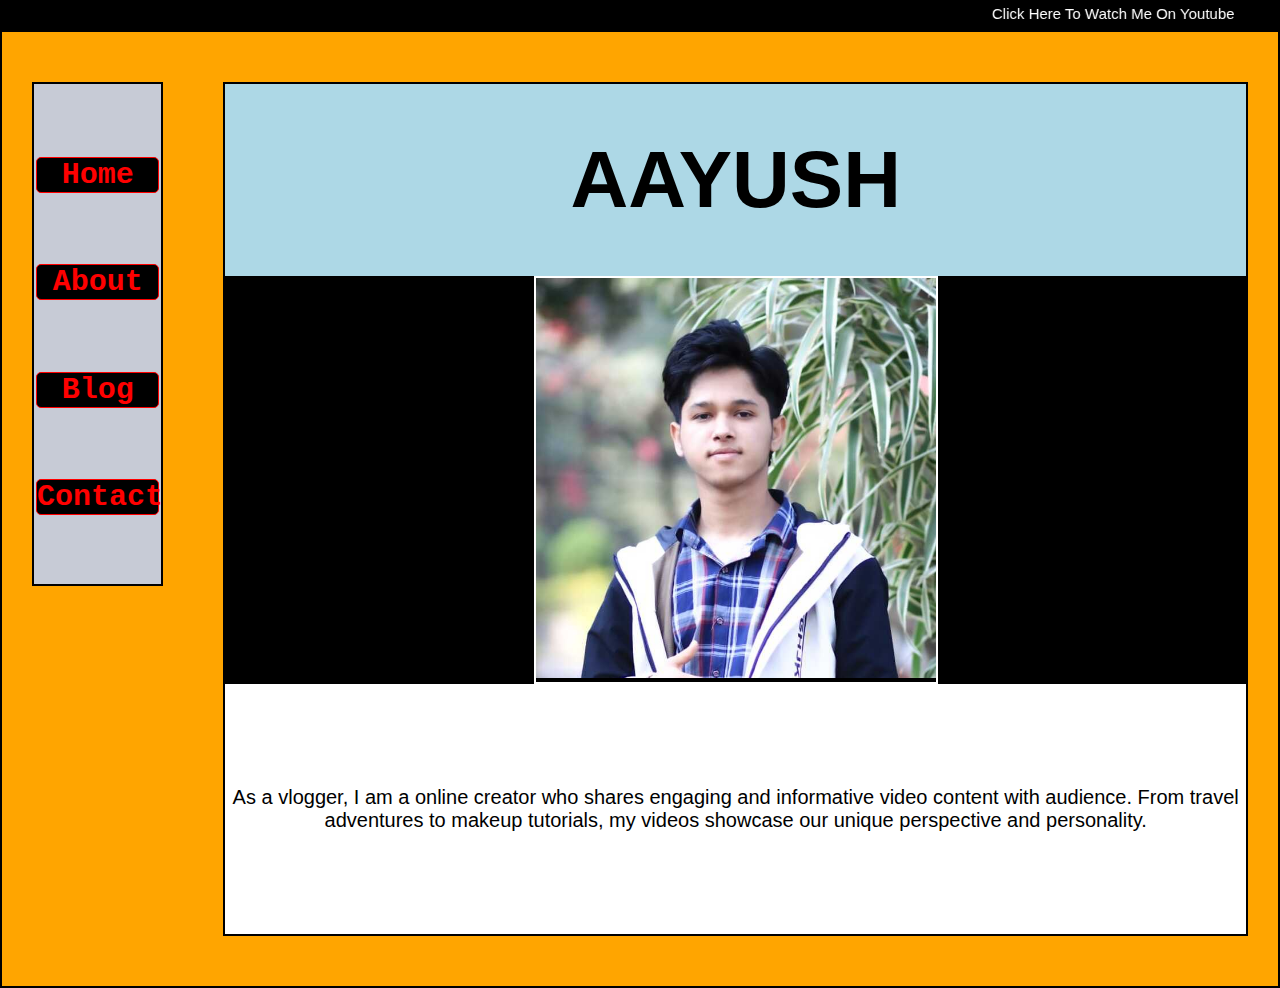
<file: index.html>
<!DOCTYPE html>
<html lang="en">
  <head>
    <meta charset="UTF-8" />
    <meta http-equiv="X-UA-Compatible" content="IE=edge" />
    <meta name="viewport" content="width=device-width, initial-scale=1.0" />
    <title>Aayush</title>
    <link rel="stylesheet" href="style.css" />
    <link rel="stylesheet" href="index.css" />
  </head>
  <body>
    <a class="watch-youtube" href="https://youtube.com/@aayushgautamsunar"
      ><div class="watch-me">
        <marquee behavior="alternate"
          >click here to watch me on youtube</marquee
        >
      </div></a
    >

    <div class="container">
      <div class="left-container">
        <div class="nav-item">
          <a href="index.html"><li class="home">home</li></a>
          <a href="about.html"><li class="about">about</li></a>
          <a href="blog.html"><li class="blog">blog</li></a>
          <a href="contact.html"> <li class="conatct">contact</li></a>
        </div>
      </div>
      <div class="right-container">
        <div class="right-container-name">
          <p>Aayush</p>
        </div>
        <div class="upper-right-container">
          <div class="halloween-image">
            <img src="images/aayush.jpg" alt="halloween" />
          </div>
        </div>
        <div class="lower-right-container">
          <div class="bio">
            <p>
              As a vlogger, I am a online creator who shares engaging and
              informative video content with audience. From travel adventures to
              makeup tutorials, my videos showcase our unique perspective and
              personality.
            </p>
          </div>
        </div>
      </div>
    </div>
  </body>
</html>
</file>
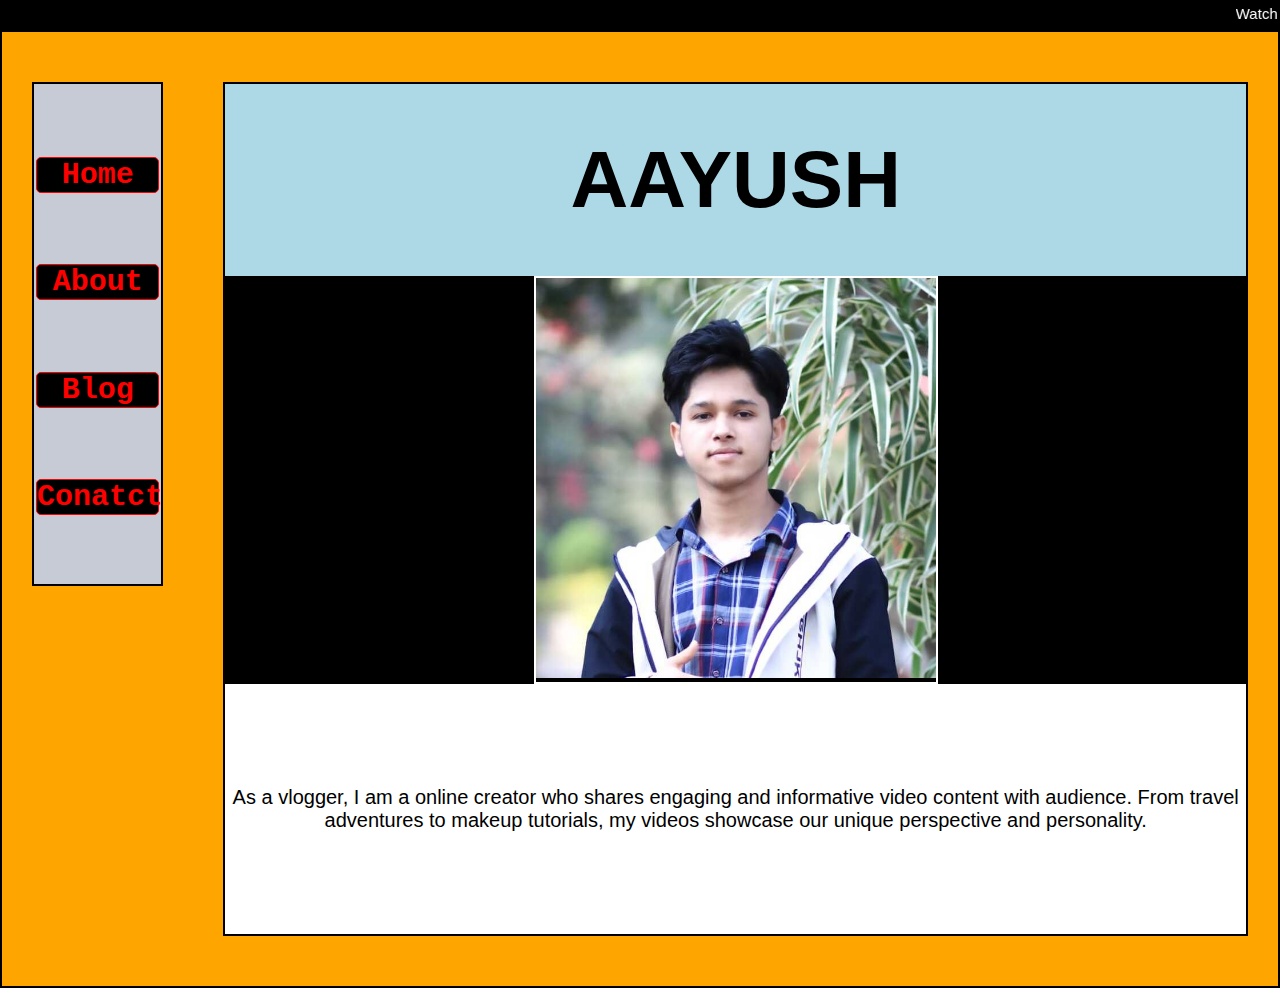
<file: 01_index.html>
<!DOCTYPE html>
<html lang="en">
  <head>
    <meta charset="UTF-8" />
    <meta http-equiv="X-UA-Compatible" content="IE=edge" />
    <meta name="viewport" content="width=device-width, initial-scale=1.0" />
    <title>Aayush</title>
    <link rel="stylesheet" href="style.css" />
    <link rel="stylesheet" href="01_index.css" />
  </head>
  <body>
    <a class="watch-youtube" href="https://youtube.com/@aayushgautamsunar"
      ><div class="watch-me">
        <marquee behavior="" direction="">watch me on youtube</marquee>
      </div></a
    >

    <div class="container">
      <div class="left-container">
        <div class="nav-item">
          <li class="home">
            <a href="01_index.html">home</a>
          </li>
          <li class="about"><a href="02_about.html"> about</a></li>
          <li class="blog"><a href="03_blog.html"> blog</a></li>
          <li class="conatct"><a href="04_contact.html"> conatct</a></li>
        </div>
      </div>
      <div class="right-container">
        <div class="right-container-name">
          <p>Aayush</p>
        </div>
        <div class="upper-right-container">
          <div class="halloween-image">
            <img src="images/aayush.jpg" alt="halloween" />
          </div>
        </div>
        <div class="lower-right-container">
          <div class="bio">
            <p>
              As a vlogger, I am a online creator who shares engaging and
              informative video content with audience. From travel adventures to
              makeup tutorials, my videos showcase our unique perspective and
              personality.
            </p>
          </div>
        </div>
      </div>
    </div>
  </body>
</html>
</file>
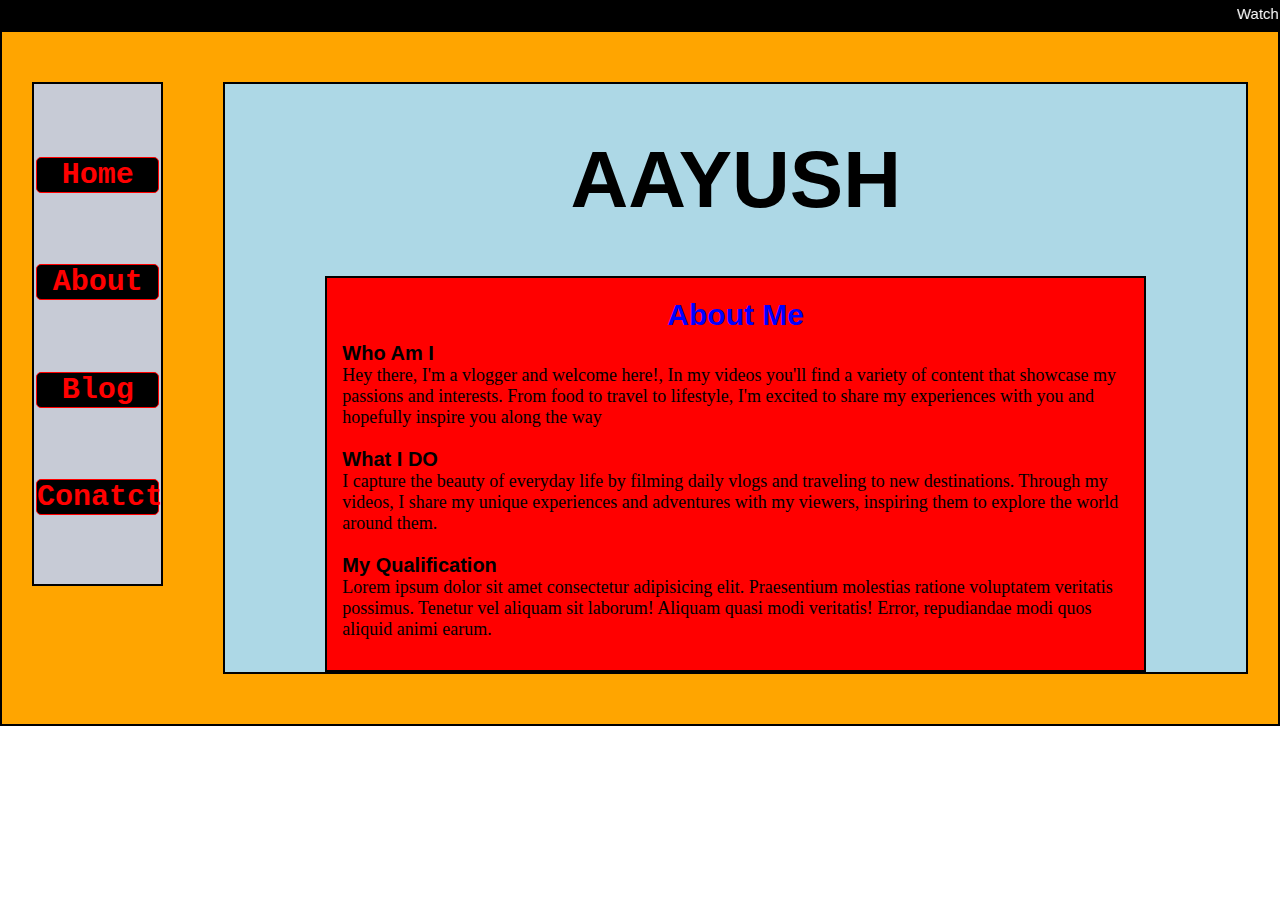
<file: 02_about.html>
<!DOCTYPE html>
<html lang="en">
  <head>
    <meta charset="UTF-8" />
    <meta http-equiv="X-UA-Compatible" content="IE=edge" />
    <meta name="viewport" content="width=device-width, initial-scale=1.0" />
    <title>Aayush</title>
    <link rel="stylesheet" href="style.css" />
    <link rel="stylesheet" href="02_about.css" />
  </head>
  <body>
    <a class="watch-youtube" href="https://youtube.com/@aayushgautamsunar"
      ><div class="watch-me">
        <marquee behavior="" direction="">watch me on youtube</marquee>
      </div></a
    >
    <div class="container">
      <div class="left-container">
        <div class="nav-item">
          <li class="home"><a href="01_index.html"> home</a></li>
          <li class="about"><a href="02_about.html"> about</a></li>
          <li class="blog"><a href="03_blog.html"> blog</a></li>
          <li class="conatct"><a href="04_contact.html"> conatct</a></li>
        </div>
      </div>
      <div class="right-container">
        <div class="right-container-name">
          <p>Aayush</p>
        </div>
        <div class="about-me-text">
          <h1>about me</h1>
          <div class="who-am-i about-me">
            <h2>who am i</h2>
            <p>
              Hey there, I'm a vlogger and welcome here!, In my videos you'll
              find a variety of content that showcase my passions and interests.
              From food to travel to lifestyle, I'm excited to share my
              experiences with you and hopefully inspire you along the way
            </p>
          </div>
          <div class="my-skill about-me">
            <h2>What I DO</h2>
            <p>
              I capture the beauty of everyday life by filming daily vlogs and
              traveling to new destinations. Through my videos, I share my
              unique experiences and adventures with my viewers, inspiring them
              to explore the world around them.
            </p>
          </div>
          <div class="my-qualification about-me">
            <h2>my qualification</h2>
            <p>
              Lorem ipsum dolor sit amet consectetur adipisicing elit.
              Praesentium molestias ratione voluptatem veritatis possimus.
              Tenetur vel aliquam sit laborum! Aliquam quasi modi veritatis!
              Error, repudiandae modi quos aliquid animi earum.
            </p>
          </div>
        </div>
      </div>
    </div>
  </body>
</html>
</file>
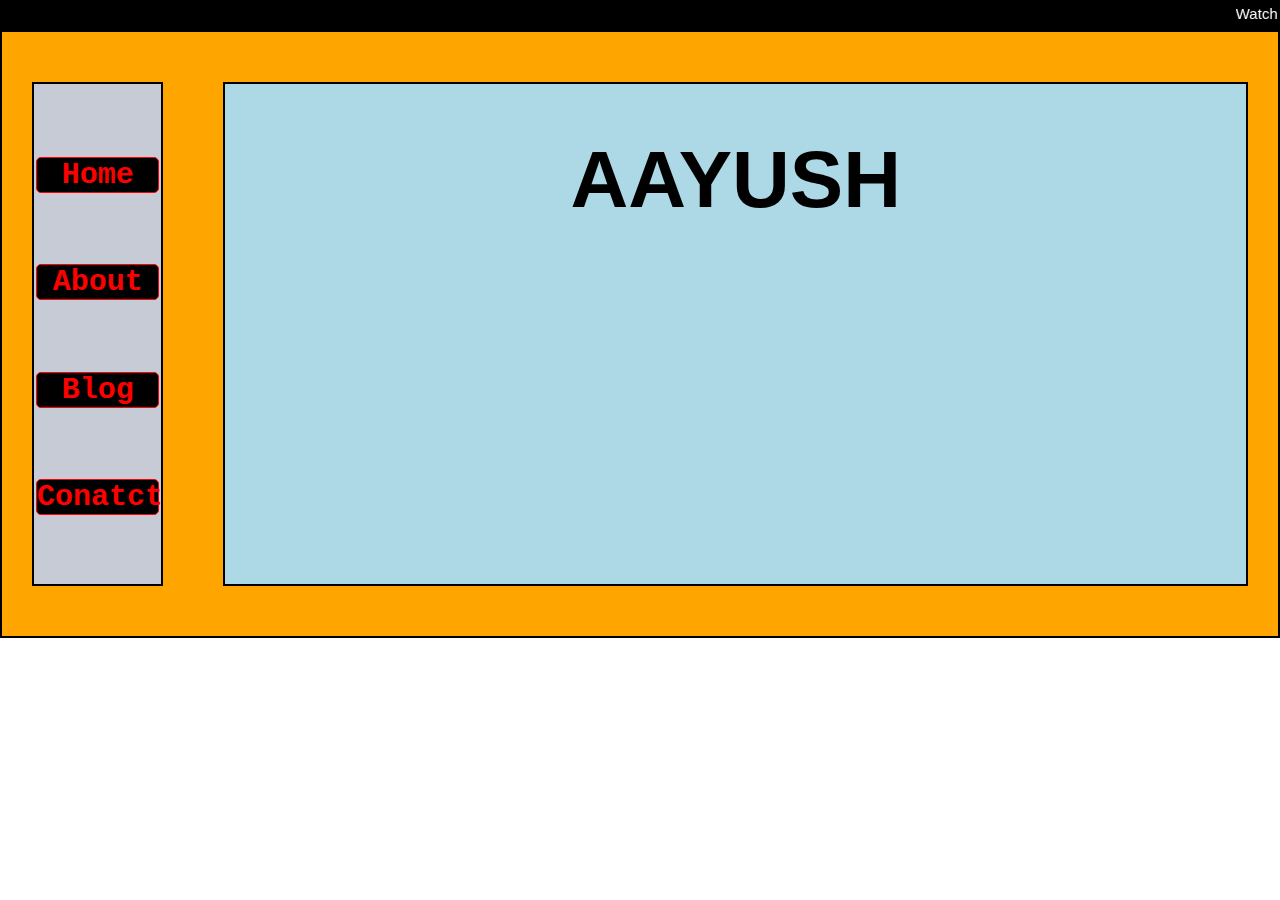
<file: 03_blog.html>
<!DOCTYPE html>
<html lang="en">
  <head>
    <meta charset="UTF-8" />
    <meta http-equiv="X-UA-Compatible" content="IE=edge" />
    <meta name="viewport" content="width=device-width, initial-scale=1.0" />
    <title>Aayush</title>
    <link rel="stylesheet" href="style.css" />
    <link rel="stylesheet" href="03_blog.html" />
  </head>
  <body>
    <a class="watch-youtube" href="https://youtube.com/@aayushgautamsunar"
      ><div class="watch-me">
        <marquee behavior="" direction="">watch me on youtube</marquee>
      </div></a
    >
    <div class="container">
      <div class="left-container">
        <div class="nav-item">
          <li class="home"><a href="01_index.html"> home</a></li>
          <li class="about"><a href="02_about.html"> about</a></li>
          <li class="blog"><a href="03_blog.html"> blog</a></li>
          <li class="conatct"><a href="04_contact.html"> conatct</a></li>
        </div>
      </div>
      <div class="right-container">
        <div class="right-container-name">
          <p>Aayush</p>
        </div>
      </div>
    </div>
  </body>
</html>
</file>
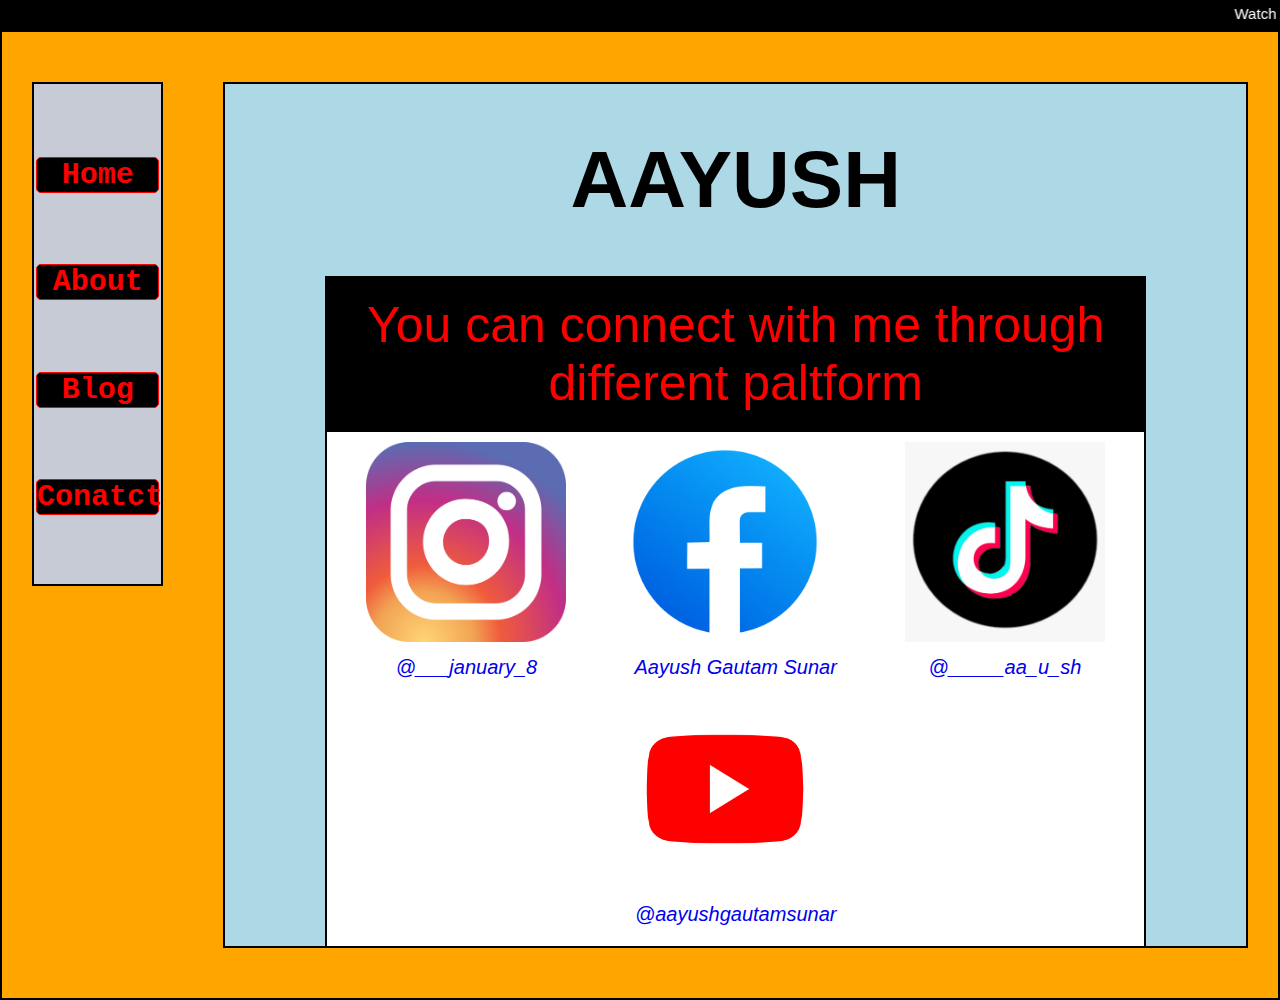
<file: 04_contact.html>
<!DOCTYPE html>
<html lang="en">
  <head>
    <meta charset="UTF-8" />
    <meta http-equiv="X-UA-Compatible" content="IE=edge" />
    <meta name="viewport" content="width=device-width, initial-scale=1.0" />
    <title>Aayush</title>
    <link rel="stylesheet" href="style.css" />
    <link rel="stylesheet" href="04_contact.css" />
  </head>
  <body>
    <a class="watch-youtube" href="https://youtube.com/@aayushgautamsunar"
      ><div class="watch-me">
        <marquee behavior="" direction="">watch me on youtube</marquee>
      </div></a
    >
    <div class="container">
      <div class="left-container">
        <div class="nav-item">
          <li class="home"><a href="01_index.html"> home</a></li>
          <li class="about"><a href="02_about.html"> about</a></li>
          <li class="blog"><a href="03_blog.html"> blog</a></li>
          <li class="conatct"><a href="04_contact.html"> conatct</a></li>
        </div>
      </div>
      <div class="right-container">
        <div class="right-container-name">
          <p>Aayush</p>
        </div>
        <div class="contact-me">
          <p class="connect-message">
            You can connect with me through different paltform
          </p>
          <div class="social-media">
            <div class="insta social-media-div">
              <a href="https://www.instagram.com/___january_8/"
                ><img src="images/insta.png" alt=""
              /></a>
              <a href="https://www.instagram.com/___january_8/">
                <p class="user-name">@___january_8</p></a
              >
            </div>
            <div class="facebook social-media-div">
              <a href="https://www.facebook.com/ayushgautam.sunar"
                ><img src="images/facebook.png" alt=""
              /></a>
              <a href="https://www.facebook.com/ayushgautam.sunar">
                <p class="user-name">Aayush Gautam Sunar</p></a
              >
            </div>
            <div class="tiktok social-media-div">
              <a href="https://www.tiktok.com/@_____aa_u_sh"
                ><img src="images/tiktok.png" alt=""
              /></a>
              <a href="https://www.tiktok.com/@_____aa_u_sh">
                <p class="user-name">@_____aa_u_sh</p></a
              >
            </div>
            <div class="youtube social-media-div">
              <a href="https://youtube.com/@aayushgautamsunar"
                ><img src="images/youtube.png" alt=""
              /></a>
              <a href="https://youtube.com/@aayushgautamsunar">
                <p class="user-name">@aayushgautamsunar</p></a
              >
            </div>
          </div>
        </div>
      </div>
    </div>
  </body>
</html>
</file>
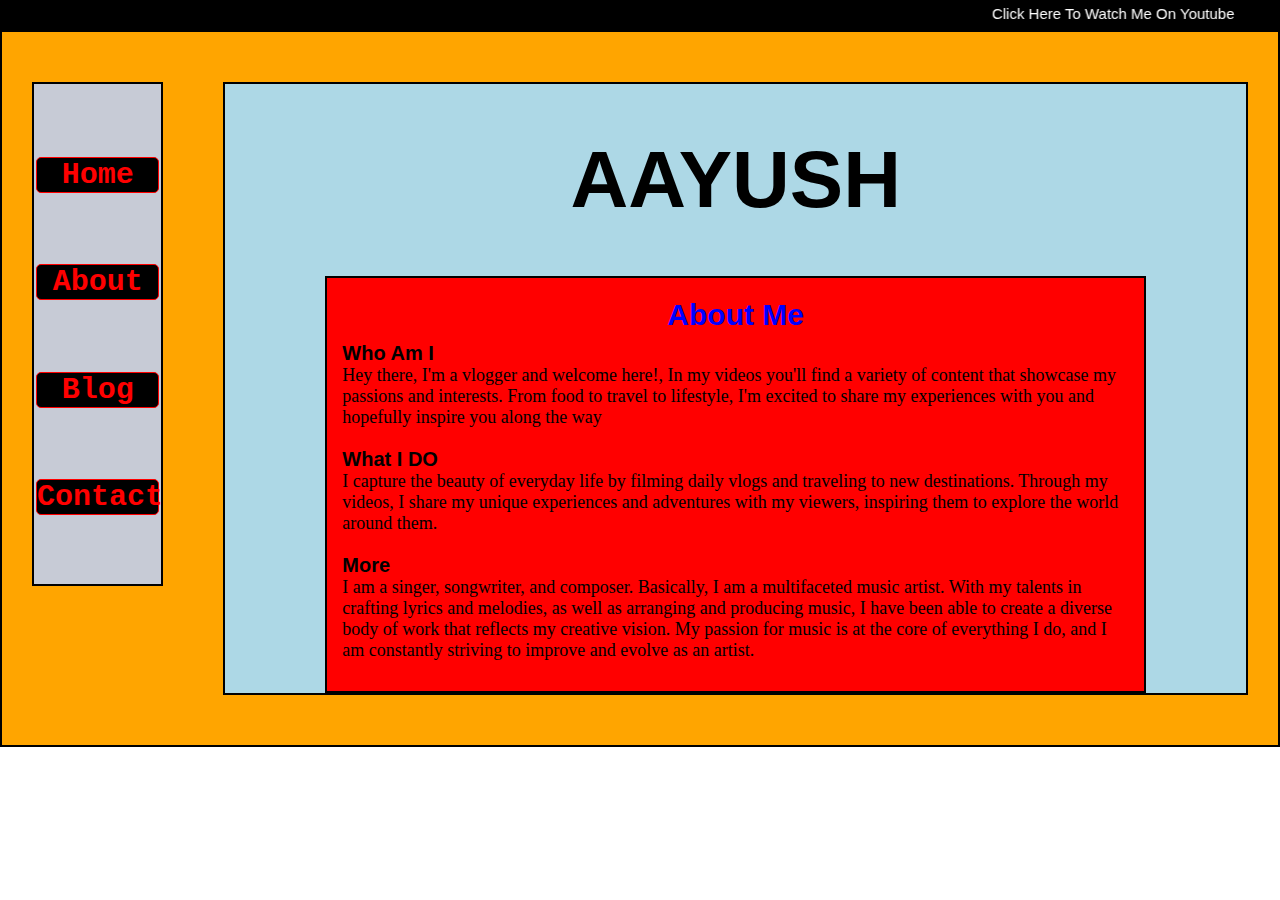
<file: about.html>
<!DOCTYPE html>
<html lang="en">
  <head>
    <meta charset="UTF-8" />
    <meta http-equiv="X-UA-Compatible" content="IE=edge" />
    <meta name="viewport" content="width=device-width, initial-scale=1.0" />
    <title>Aayush</title>
    <link rel="stylesheet" href="style.css" />
    <link rel="stylesheet" href="about.css" />
  </head>
  <body>
    <a class="watch-youtube" href="https://youtube.com/@aayushgautamsunar"
      ><div class="watch-me">
        <marquee behavior="alternate"
          >click here to watch me on youtube</marquee
        >
      </div></a
    >
    <div class="container">
      <div class="left-container">
        <div class="nav-item">
          <a href="index.html"><li class="home">home</li></a>
          <a href="about.html"><li class="about">about</li></a>
          <a href="blog.html"><li class="blog">blog</li></a>
          <a href="contact.html"> <li class="conatct">contact</li></a>
        </div>
      </div>
      <div class="right-container">
        <div class="right-container-name">
          <p>Aayush</p>
        </div>
        <div class="about-me-text">
          <h1>about me</h1>
          <div class="who-am-i about-me">
            <h2>who am i</h2>
            <p>
              Hey there, I'm a vlogger and welcome here!, In my videos you'll
              find a variety of content that showcase my passions and interests.
              From food to travel to lifestyle, I'm excited to share my
              experiences with you and hopefully inspire you along the way
            </p>
          </div>
          <div class="my-skill about-me">
            <h2>What I DO</h2>
            <p>
              I capture the beauty of everyday life by filming daily vlogs and
              traveling to new destinations. Through my videos, I share my
              unique experiences and adventures with my viewers, inspiring them
              to explore the world around them.
            </p>
          </div>
          <div class="my-qualification about-me">
            <h2>More</h2>
            <p>
              I am a singer, songwriter, and composer. Basically, I am a
              multifaceted music artist. With my talents in crafting lyrics and
              melodies, as well as arranging and producing music, I have been
              able to create a diverse body of work that reflects my creative
              vision. My passion for music is at the core of everything I do,
              and I am constantly striving to improve and evolve as an artist.
            </p>
          </div>
        </div>
      </div>
    </div>
  </body>
</html>
</file>
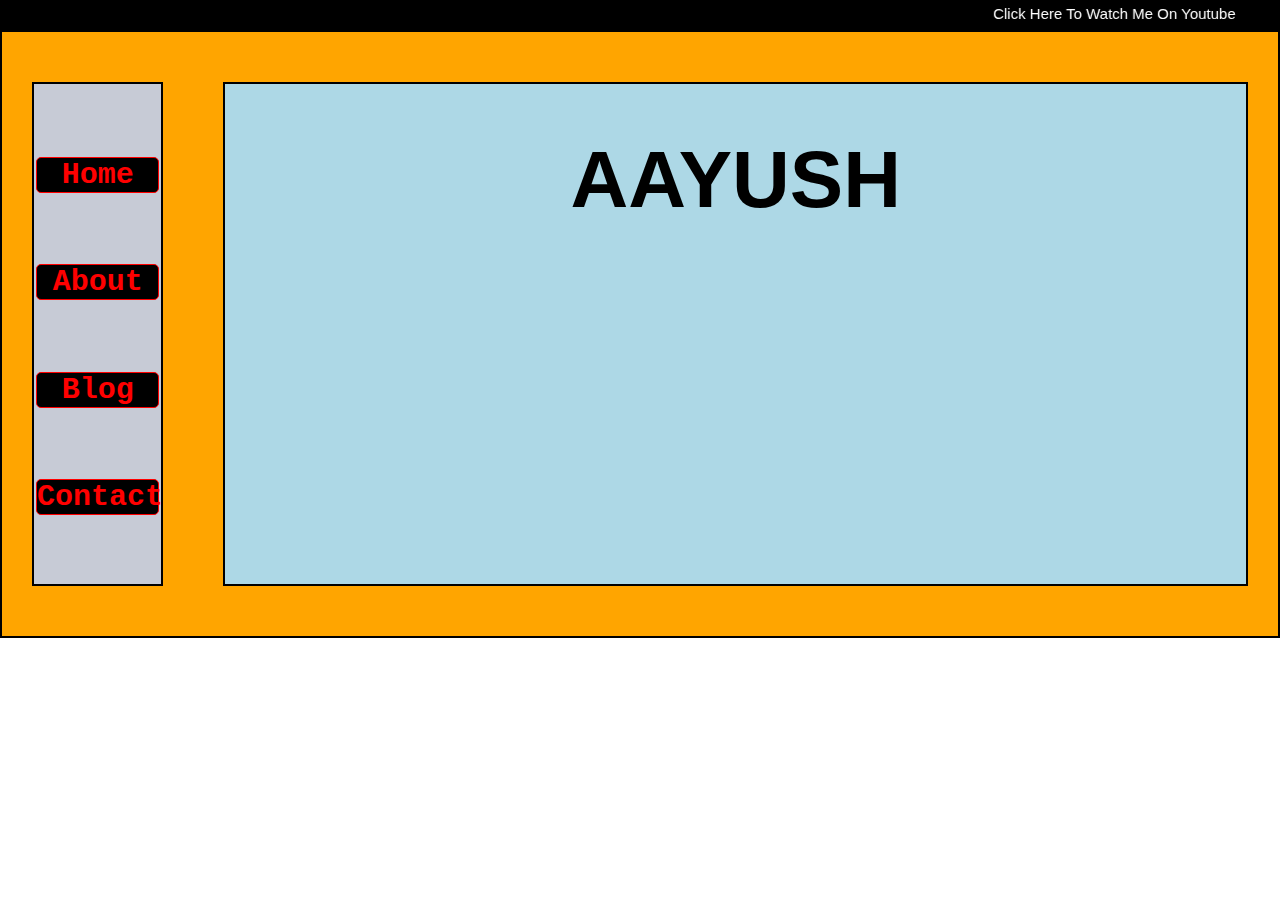
<file: blog.html>
<!DOCTYPE html>
<html lang="en">
  <head>
    <meta charset="UTF-8" />
    <meta http-equiv="X-UA-Compatible" content="IE=edge" />
    <meta name="viewport" content="width=device-width, initial-scale=1.0" />
    <title>Aayush</title>
    <link rel="stylesheet" href="style.css" />
    <link rel="stylesheet" href="blog.html" />
  </head>
  <body>
    <a class="watch-youtube" href="https://youtube.com/@aayushgautamsunar"
      ><div class="watch-me">
        <marquee behavior="alternate"
          >click here to watch me on youtube</marquee
        >
      </div></a
    >
    <div class="container">
      <div class="left-container">
        <div class="nav-item">
          <a href="index.html"><li class="home">home</li></a>
          <a href="about.html"><li class="about">about</li></a>
          <a href="blog.html"><li class="blog">blog</li></a>
          <a href="contact.html"> <li class="conatct">contact</li></a>
        </div>
      </div>
      <div class="right-container">
        <div class="right-container-name">
          <p>Aayush</p>
        </div>
      </div>
    </div>
  </body>
</html>
</file>
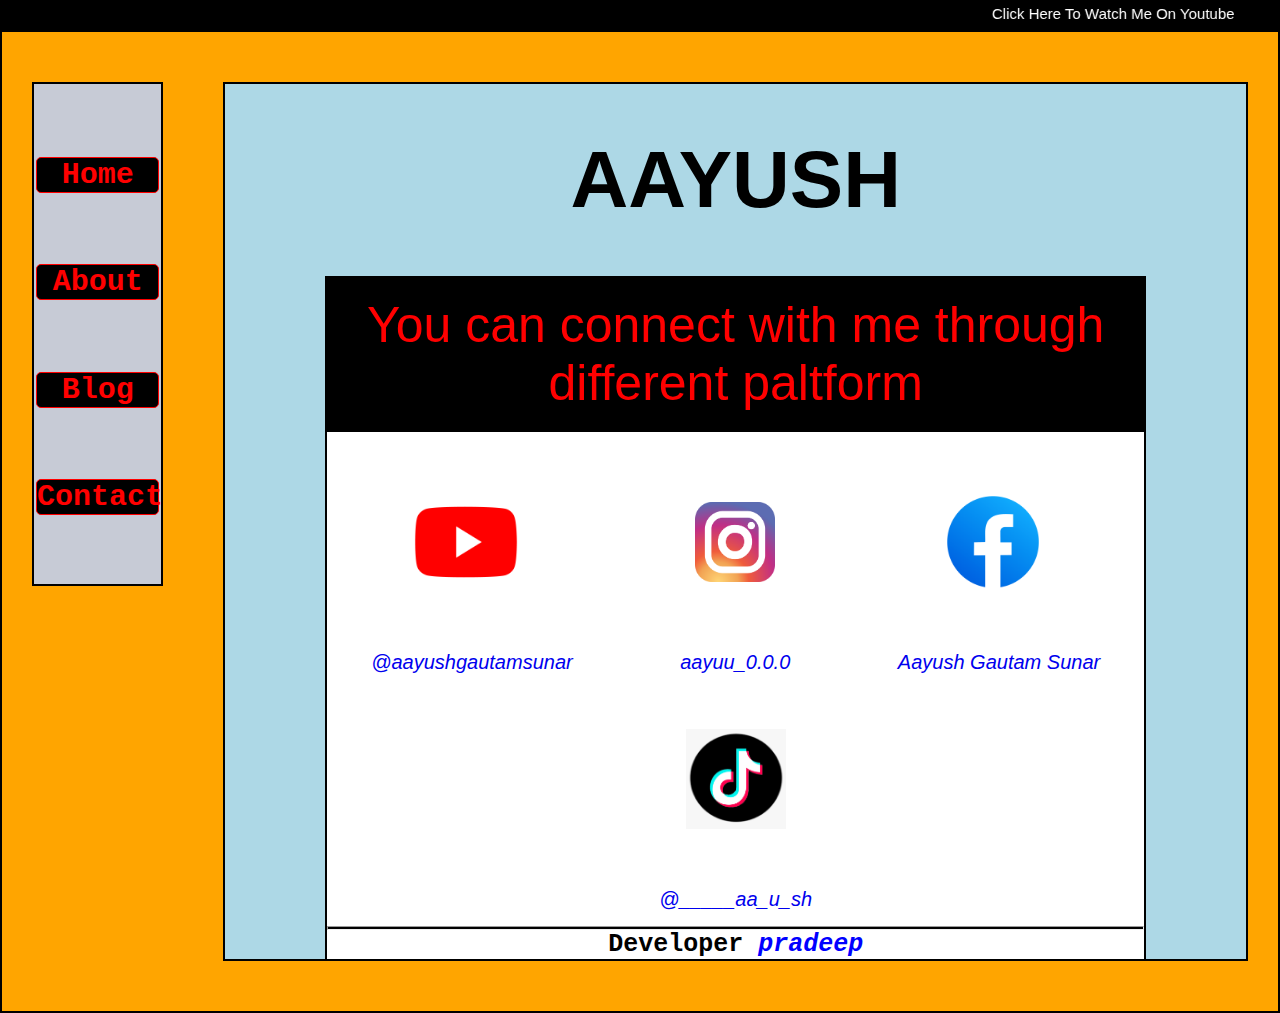
<file: contact.html>
<!DOCTYPE html>
<html lang="en">
  <head>
    <meta charset="UTF-8" />
    <meta http-equiv="X-UA-Compatible" content="IE=edge" />
    <meta name="viewport" content="width=device-width, initial-scale=1.0" />
    <title>Aayush</title>
    <link rel="stylesheet" href="style.css" />
    <link rel="stylesheet" href="contact.css" />
  </head>
  <body>
    <a class="watch-youtube" href="https://youtube.com/@aayushgautamsunar"
      ><div class="watch-me">
        <marquee behavior="alternate"
          >click here to watch me on youtube</marquee
        >
      </div></a
    >
    <div class="container">
      <div class="left-container">
        <div class="nav-item">
          <a href="index.html"><li class="home">home</li></a>
          <a href="about.html"><li class="about">about</li></a>
          <a href="blog.html"><li class="blog">blog</li></a>
          <a href="contact.html"> <li class="conatct">contact</li></a>
        </div>
      </div>
      <div class="right-container">
        <div class="right-container-name">
          <p>Aayush</p>
        </div>
        <div class="contact-me">
          <p class="connect-message">
            You can connect with me through different paltform
          </p>
          <div class="social-media">
            <div class="youtube social-media-div">
              <a href="https://youtube.com/@aayushgautamsunar"
                ><img src="images/youtube.png" alt=""
              /></a>
              <a href="https://youtube.com/@aayushgautamsunar">
                <p class="user-name">@aayushgautamsunar</p></a
              >
            </div>
            <div class="insta social-media-div">
              <a href="https://www.instagram.com/aayuu_0.0.0/"
                ><img src="images/insta.png" alt=""
              /></a>
              <a href="https://www.instagram.com/aayuu_0.0.0/">
                <p class="user-name">aayuu_0.0.0</p></a
              >
            </div>
            <div class="facebook social-media-div">
              <a href="https://www.facebook.com/ayushgautam.sunar"
                ><img src="images/facebook.png" alt=""
              /></a>
              <a href="https://www.facebook.com/ayushgautam.sunar">
                <p class="user-name">Aayush Gautam Sunar</p></a
              >
            </div>
            <div class="tiktok social-media-div">
              <a href="https://www.tiktok.com/@_____aa_u_sh"
                ><img src="images/tiktok.png" alt=""
              /></a>
              <a href="https://www.tiktok.com/@_____aa_u_sh">
                <p class="user-name">@_____aa_u_sh</p></a
              >
            </div>
          </div>
          <hr />
          <div class="developer">
            <p class="developer-pa">
              developer
              <a
                class="developer-pa"
                href="https://www.instagram.com/wiz.pradeep/"
                >pradeep</a
              >
            </p>
          </div>
        </div>
      </div>
    </div>
  </body>
</html>
</file>
<file: style.css>
* {
  margin: 0%;
  padding: 0%;
}
.watch-youtube {
  display: inline-block;
  width: 100%;
  text-align: center;
  margin: auto;
}
.watch-me {
  display: inline-block;
  width: 100%;
  text-align: center;
  margin: auto;
  font-size: 15px;
  text-align: center;
  background-color: black;
  color: white;
  font-family: Arial, Helvetica, sans-serif;
  text-transform: capitalize;
  padding: 5px;
}
.container {
  border: 2px solid black;
  margin: 0px;
  background-color: orange;
  display: flex;
  justify-content: space-around;
  flex-wrap: wrap;
}
.left-container,
.right-container {
  margin: 50px 0px;
}
.left-container {
  height: 500px;
  background-color: #c7cbd6;
  border: 2px solid black;
  width: 10%;
  margin-top: 50px;
}
.nav-item {
  height: 100%;
  padding: 2px;
  display: flex;
  flex-direction: column;
  justify-content: space-evenly;
}
.nav-item a {
  text-decoration: none;
  color: red;
}
.nav-item li {
  font-family: "Courier New", Courier, monospace;
  font-weight: bolder;
  background-color: black;
  border: 1px solid red;
  list-style: none;
  text-align: center;
  border-radius: 5px;
  font-size: 30px;
  text-transform: capitalize;
}
.nav-item li a {
  text-decoration: none;
  color: red;
}
.nav-item li a:hover {
  text-decoration: none;
  color: green;
}
.right-container {
  background-color: lightblue;
  border: 2px solid black;
  width: 80%;
  margin-top: 50px;
}
.right-container-name {
  font-size: 80px;
  text-align: center;
  width: 100%;
  display: inline-block;
  margin: 50px auto;
  font-family: Arial, Helvetica, sans-serif;
  font-weight: bolder;
  text-transform: uppercase;
}
@media (max-width: 720px) and (min-width: 480px) {
  .container {
    justify-content: space-between;
    align-items: center;
    flex-wrap: wrap;
    flex-direction: column;
  }
  .right-container,
  .left-container {
    margin: 20px 0px;
  }
  .right-container {
    width: 95%;
  }
  .left-container {
    width: 95%;
    height: 100px;
    justify-self: center;
  }
  .nav-item {
    margin: 25px 0px;
    height: fit-content;
    padding: 2px;
    display: flex;
    flex-direction: row;
    justify-content: space-evenly;
  }
  .nav-item li {
    width: 80px;
    border-radius: 20px;

    font-size: 20px;
    padding: 10px;
  }
  .right-container-name {
    font-size: 60px;
    margin: 10px auto;
  }
}

@media (max-width: 480px) and (min-width: 320px) {
  .container {
    justify-content: space-between;
    align-items: center;
    flex-wrap: wrap;
    flex-direction: column;
  }
  .right-container,
  .left-container {
    margin: 20px 0px;
  }
  .right-container {
    width: 95%;
  }
  .left-container {
    width: 95%;
    height: 40px;
    justify-self: center;
  }
  .nav-item {
    margin: 7px 5px;
    height: fit-content;
    padding: 1px;
    display: flex;
    flex-direction: row;
    justify-content: space-evenly;
  }
  .nav-item li {
    width: 60px;
    border-radius: 20px;
    font-size: 14px;
    padding: 5px;
  }
  .right-container-name {
    font-size: 30px;
    margin: 10px auto;
  }
}

@media (max-width: 320px) and (min-width: 280px) {
  .container {
    justify-content: space-between;
    align-items: center;
    flex-wrap: wrap;
    flex-direction: column;
  }
  .right-container,
  .left-container {
    margin: 10px 0px;
  }

  .left-container {
    width: 90%;
    height: 35px;
    justify-self: center;
  }
  .nav-item {
    margin: 6px 0px;
    height: fit-content;
    padding: 1px;
    display: flex;
    flex-direction: row;
    justify-content: space-evenly;
  }

  .nav-item li {
    width: 50px;
    border-radius: 20px;
    font-size: 13px;
    padding: 1px;
  }
  .right-container-name {
    font-size: 30px;
    margin: 15px auto;
  }
}
@media (max-width: 279px) {
  * {
    display: none;
  }
}
</file>
<file: index.css>
.halloween-image {
  display: inline-block;
  width: fit-content;
  margin: auto;
  border: 2px solid white;
}
.halloween-image img {
  height: 400px;
  width: 400px;
}
.lower-right-container {
  display: inline-block;
  width: 100%;
  margin: auto;
  background-color: white;
  text-align: center;
  height: fit-content;
}
.bio {
  display: inline-block;
  width: fit-content;
  margin: 100px auto;
  border: 2px solid white;
}
.bio p {
  font-size: 20px;
  font-family: Arial, Helvetica, sans-serif;
}
.upper-right-container {
  display: inline-block;
  width: 100%;
  margin: auto;
  background-color: black;
  text-align: center;
}
@media (max-width: 720px) and (min-width: 480px) {
  .halloween-image img {
    height: 200px;
    width: 200px;
  }
  .bio p {
    font-size: 15px;
  }
}

@media (max-width: 480px) and (min-width: 320px) {
  .halloween-image img {
    height: 200px;
    width: 200px;
  }
  .bio p {
    font-size: 15px;
  }
}

@media (max-width: 320px) and (min-width: 280px) {
  .halloween-image img {
    height: 150px;
    width: 150px;
  }
  .bio p {
    font-size: 10px;
  }
}
</file>
<file: 01_index.css>
.halloween-image {
  display: inline-block;
  width: fit-content;
  margin: auto;
  border: 2px solid white;
}
.halloween-image img {
  height: 400px;
  width: 400px;
}
.lower-right-container {
  display: inline-block;
  width: 100%;
  margin: auto;
  background-color: white;
  text-align: center;
  height: fit-content;
}
.bio {
  display: inline-block;
  width: fit-content;
  margin: 100px auto;
  border: 2px solid white;
}
.bio p {
  font-size: 20px;
  font-family: Arial, Helvetica, sans-serif;
}
.upper-right-container {
  display: inline-block;
  width: 100%;
  margin: auto;
  background-color: black;
  text-align: center;
}
@media (max-width: 720px) and (min-width: 480px) {
  .halloween-image img {
    height: 200px;
    width: 200px;
  }
  .bio p {
    font-size: 15px;
  }
}

@media (max-width: 480px) and (min-width: 320px) {
  .halloween-image img {
    height: 200px;
    width: 200px;
  }
  .bio p {
    font-size: 15px;
  }
}

@media (max-width: 320px) and (min-width: 280px) {
  .halloween-image img {
    height: 150px;
    width: 150px;
  }
  .bio p {
    font-size: 10px;
  }
}
</file>
<file: 02_about.css>
/* .about-me-text {
  display: inline-block;
  width: 80%;
  background-color: red;
  border: solid black 2px;
  margin: auto;
} */
.about-me-text {
  display: flex;
  flex-direction: column;
  width: 80%;
  background-color: red;
  border: solid black 2px;
  margin: auto;
  padding: 20px 0px;
}
.about-me-text h1 {
  display: inline-block;
  color: blue;
  text-align: center;
  font-family: Arial, Helvetica, sans-serif;
  text-transform: capitalize;
  font-size: 30px;
}
.about-me {
  margin: 10px 0px;
}
.about-me-text h2 {
  color: black;
  font-family: Arial, Helvetica, sans-serif;
  text-transform: capitalize;
  font-size: 20px;
  padding: 0px 15px;
}
.about-me-text p {
  padding: 0px 15px;
  font-family: Cambria, Cochin, Georgia, Times, "Times New Roman", serif;
  font-size: 18px;
}
@media (max-width: 720px) and (min-width: 480px) {
  .about-me-text h1 {
    font-size: 20;
  }
  .about-me-text h2 {
    font-size: 18;
  }
  .about-me-text p {
    font-size: 15px;
  }
}
@media (max-width: 480px) and (min-width: 320px) {
  .about-me-text h1 {
    font-size: 20px;
  }
  .about-me-text h2 {
    font-size: 15px;
  }
  .about-me-text p {
    font-size: 12px;
  }
}
@media (max-width: 320px) and (min-width: 280px) {
  .about-me-text h1 {
    font-size: 17px;
  }
  .about-me-text h2 {
    font-size: 12px;
  }
  .about-me-text p {
    font-size: 10px;
  }
}
@media (max-width: 320px) {
  * {
    display: none;
  }
}
</file>
<file: 04_contact.css>
.connect-message {
  font-size: 50px;
  text-align: center;
  padding: 20px;
  font-family: Arial, Helvetica, sans-serif;
  color: red;
}
.contact-me {
  background-color: black;
  width: 80%;
  margin: auto;
  border-left: 2px solid black;
  border-right: 2px solid black;
}
.social-media {
  display: flex;
  justify-content: space-around;
  flex-wrap: wrap;
  background-color: white;
  /* width: 100%; */
  padding: 10px;
}
.social-media a img {
  /* border: 3px solid black; */
  height: 200px;
  width: 200px;
}
.user-name {
  text-align: center;
  /* background-color: red; */
  font-size: 20px;
  font-family: Arial, Helvetica, sans-serif;
  font-style: italic;
  padding: 10px;
}
a {
  text-decoration: none;
}

@media (max-width: 720px) and (min-width: 480px) {
  .connect-message {
    font-size: 25px;
  }
  .social-media a img {
    height: 100px;
    width: 100px;
  }
}
@media (max-width: 480px) and (min-width: 320px) {
  .social-media {
    flex-direction: column;
    align-items: center;
  }
  .connect-message {
    font-size: 20px;
  }
  .social-media a img {
    height: 80px;
    width: 80px;
  }
}
@media (max-width: 320px) and (min-width: 280px) {
  .connect-message {
    font-size: 18px;
  }
  .social-media a img {
    height: 100px;
    width: 100px;
  }
}
</file>
<file: about.css>
/* .about-me-text {
  display: inline-block;
  width: 80%;
  background-color: red;
  border: solid black 2px;
  margin: auto;
} */
.about-me-text {
  display: flex;
  flex-direction: column;
  width: 80%;
  background-color: red;
  border: solid black 2px;
  margin: auto;
  padding: 20px 0px;
}
.about-me-text h1 {
  display: inline-block;
  color: blue;
  text-align: center;
  font-family: Arial, Helvetica, sans-serif;
  text-transform: capitalize;
  font-size: 30px;
}
.about-me {
  margin: 10px 0px;
}
.about-me-text h2 {
  color: black;
  font-family: Arial, Helvetica, sans-serif;
  text-transform: capitalize;
  font-size: 20px;
  padding: 0px 15px;
}
.about-me-text p {
  padding: 0px 15px;
  font-family: Cambria, Cochin, Georgia, Times, "Times New Roman", serif;
  font-size: 18px;
}
@media (max-width: 720px) and (min-width: 480px) {
  .about-me-text h1 {
    font-size: 20;
  }
  .about-me-text h2 {
    font-size: 18;
  }
  .about-me-text p {
    font-size: 15px;
  }
}
@media (max-width: 480px) and (min-width: 320px) {
  .about-me-text h1 {
    font-size: 20px;
  }
  .about-me-text h2 {
    font-size: 15px;
  }
  .about-me-text p {
    font-size: 12px;
  }
}
@media (max-width: 320px) and (min-width: 280px) {
  .about-me-text h1 {
    font-size: 17px;
  }
  .about-me-text h2 {
    font-size: 12px;
  }
  .about-me-text p {
    font-size: 10px;
  }
}
@media (max-width: 320px) {
  * {
    display: none;
  }
}
</file>
<file: contact.css>
.connect-message {
  font-size: 50px;
  text-align: center;
  padding: 20px;
  font-family: Arial, Helvetica, sans-serif;
  color: red;
}
.contact-me {
  background-color: black;
  width: 80%;
  margin: auto;
  border-left: 2px solid black;
  border-right: 2px solid black;
}
.social-media {
  display: flex;
  justify-content: space-around;
  flex-wrap: wrap;
  background-color: white;
  /* width: 100%; */
  padding: 10px;
}
.social-media a img {
  /* border: 3px solid black; */
  height: 200px;
  width: 200px;
  scale: 50%;
}
.youtube a img {
  scale: 65%;
}
.insta a img {
  scale: 40%;
}

.user-name {
  text-align: center;
  /* background-color: red; */
  font-size: 20px;
  font-family: Arial, Helvetica, sans-serif;
  font-style: italic;
  padding: 5px;
}
a {
  text-decoration: none;
}
hr {
  height: 2px;
}
.developer {
  display: inline-block;
  width: 100%;
  margin: auto;
  text-align: center;
  background-color: white;
}
.developer p {
  font-size: 25px;
  font-family: "Courier New", Courier, monospace;
  text-transform: capitalize;
  font-weight: bolder;
}
.developer p a {
  font-size: 25px;
  font-family: "Courier New", Courier, monospace;
  font-style: italic;
  font-weight: bolder;
  text-transform: lowercase;
  color: blue;
}
@media (max-width: 720px) and (min-width: 480px) {
  .connect-message {
    font-size: 25px;
  }
  .social-media a img {
    height: 100px;
    width: 100px;
  }
}
@media (max-width: 480px) and (min-width: 320px) {
  .social-media {
    flex-direction: column;
    align-items: center;
  }
  .connect-message {
    font-size: 20px;
  }
  .social-media a img {
    height: 80px;

    width: 80px;
  }
  .developer p {
    font-size: 20px;
  }
  .developer p a {
    font-size: 20px;
  }
}
@media (max-width: 320px) and (min-width: 280px) {
  .connect-message {
    font-size: 18px;
  }
  .social-media a img {
    height: 100px;
    width: 100px;
  }
  .developer p {
    font-size: 15px;
  }
  .developer p a {
    font-size: 15px;
  }
}
</file>
